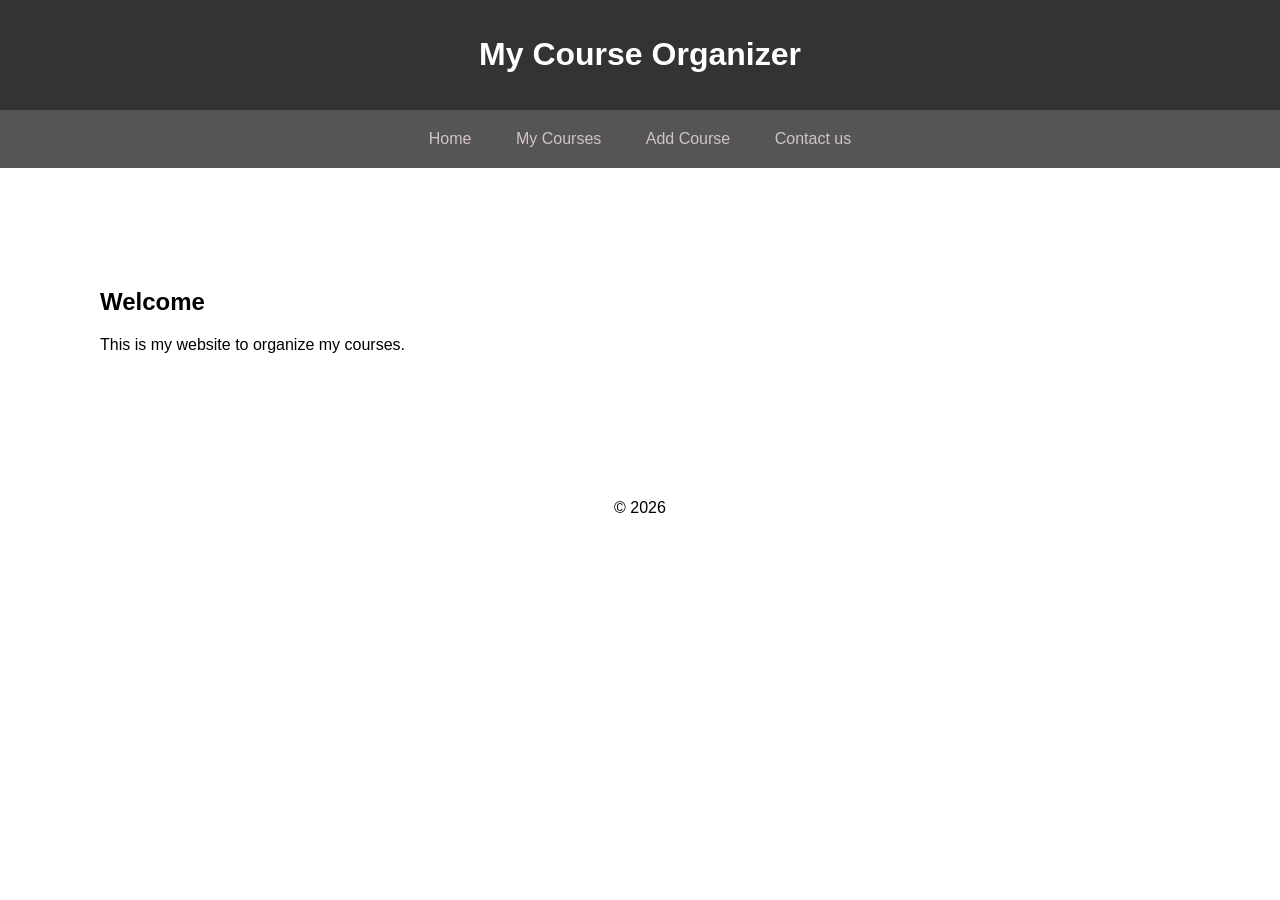
<file: index.html>
<!DOCTYPE html>
<html>
<head>
    <title>Course Organizer</title>
    <link rel="stylesheet" href="css/style.css">
</head>

<body>

<header>
    <h1>My Course Organizer</h1>
</header>

<nav >
    <a href="index.html">Home</a>
    <a href="courses.html">My Courses</a>
    <a href="add-course.html">Add Course</a>
    <a href="contact.html">Contact us</a>
</nav>

<main>
    <section>
        <h1>Welcome</h1>
        <p>This is my website to organize my courses.</p>
    </section>
</main>

<footer>
    <p>© 2026</p>
</footer>

</body>
</html>
</file>
<file: css/style.css>
body {
    font-family: Arial;   
    margin: 0;            
}

header {
    background: #333;     
    color: white;         
    text-align: center;   
    padding: 15px;        
}

nav {
    background: #555;
    text-align: center;
    padding: 20px;
}

nav a{
    color: rgba(212, 196, 196, 0.986);
    margin:20px;
    text-decoration: none;
}


nav a:hover {
    color: yellow;
}


main {
    text-align: left;
   padding: 100px; ;
}


footer {
    
    color: rgb(0, 0, 0);
    text-align: center;
    padding: 10px;
    margin-top: 3px;
}


table {
    width: 100%;
    margin: auto;
  border: 3px solid black;
}

form {
    width: 90%;
    max-width: 400px;
    margin: auto;
}


button {
    background: rgb(84, 160, 84);
    color: white;
    padding: 10px;
    border: none;
}
@media (max-width: 600px) {

    nav a {
        display: block;   /* كل لينك في سطر */
        margin: 5px;
    }

}
</file>
